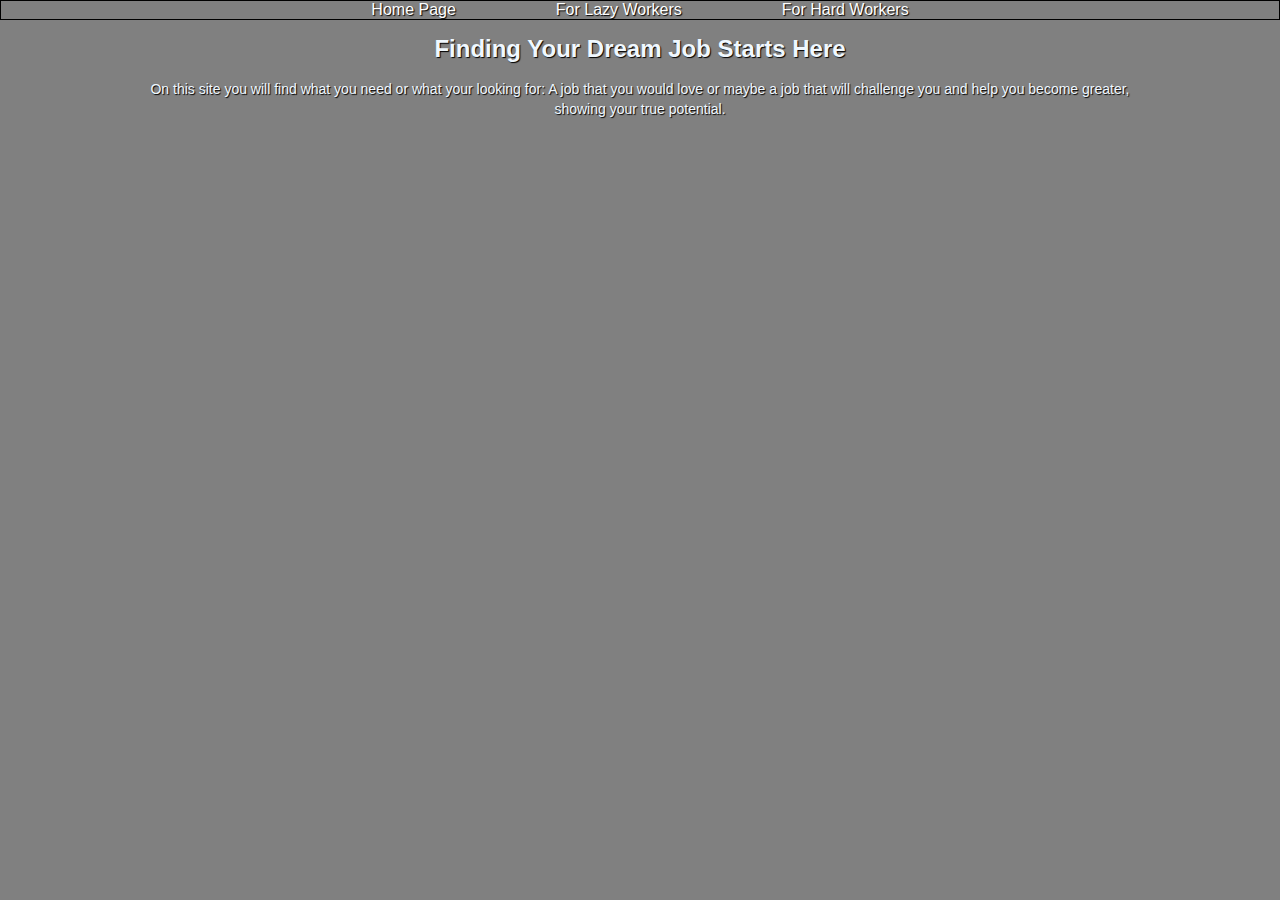
<file: index.html>
<!DOCTYPE html>
<html>

<head>
	
	<meta charset="utf-8">
	<meta name="viewport" content="width=device-width">
	<title>what jobs suite you</title>
	<link href="style.css" rel="stylesheet" type="text/css" />
</head>

<body>
	<header>
		<nav style="border: 1px solid black;">
			<a href="#">Home Page</a>
			<a href="for-hard-workers.html">For Lazy Workers</a>
			<a href="for-lazy-people.html">For Hard Workers</a>
		</nav>
	</header>
	<main>
		<h1>Finding Your Dream Job Starts Here</h1>
		<p>On this site you will find what you need or what your looking for: A job that you would love or maybe a job that will
			challenge you and help you become greater, showing your true potential.<p>

	</main>
</body>
</html>
</file>
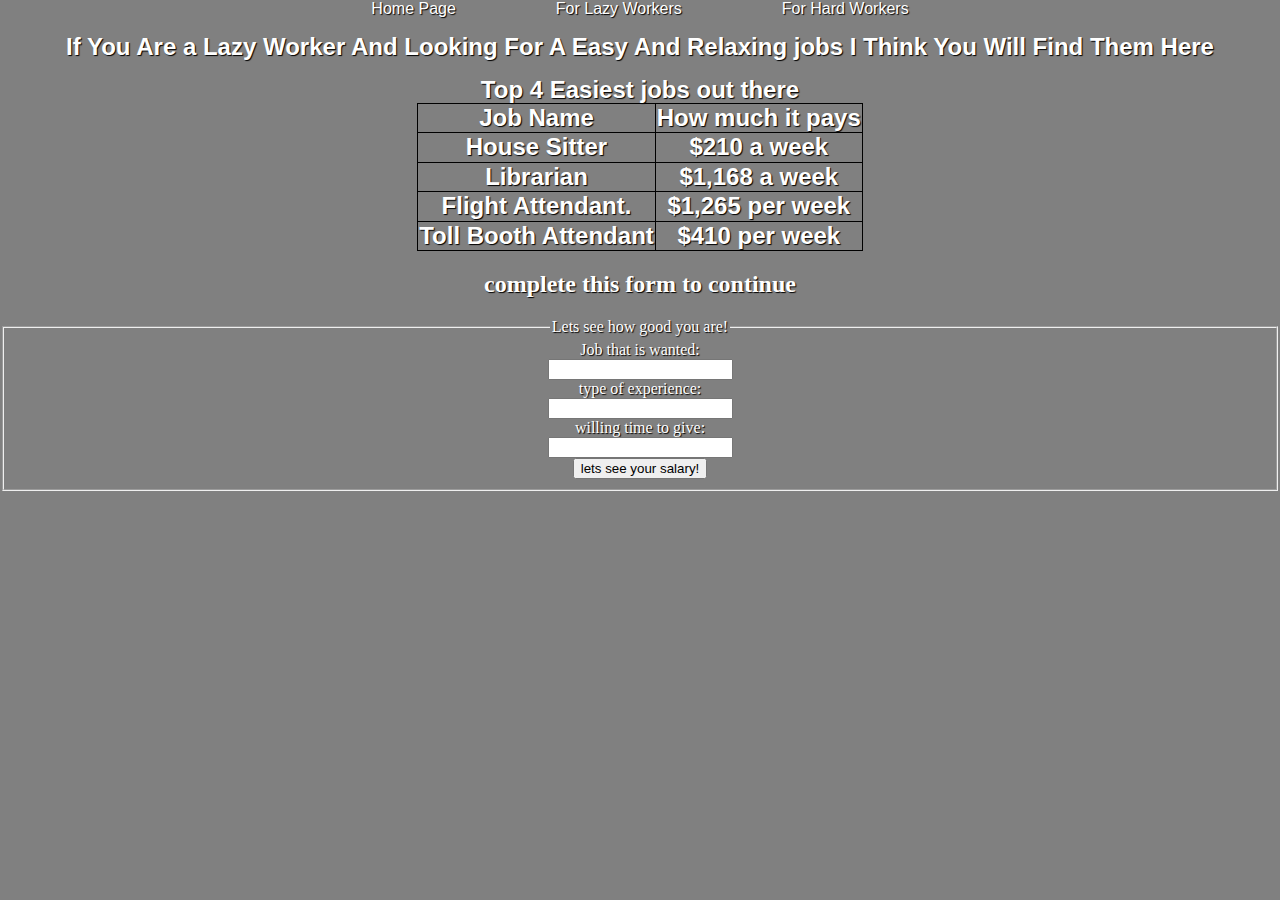
<file: for hard workers.html>
<!DOCTYPE html>
<html>
  <head>
    <meta charset="utf-8">
    <meta name="viewport" content="width=device-width">
    <title>for hard workers </title>
    <link href="style.css" rel="stylesheet" type="text/css" />
  </head>
  
  <body>
    <header>
      <nav>
        <a href="index.html">Home Page</a>
        <a href="#">For Lazy Workers</a>
        <a href="for lazy people.html">For Hard Workers</a>
      </nav>
    </header>
  <h1>If You Are a Lazy Worker And Looking For A Easy And Relaxing jobs I Think You Will Find Them Here</h1>
  </body>
   <table>
          
          <caption> Top 4 Easiest jobs out there</caption>
          <tr>
            <th>Job Name</th>
            <th>How much it pays</th>
            </tr>
            <tr>
              <td>House Sitter</td>
              <td>$210 a week</td>
            </tr>
            <tr>
              <td>Librarian</td>
              <td>$1,168 a week</td>
            </tr>
            <tr>
              <td>Flight Attendant.</td>
              <td>$1,265 per week</td>
              
            </tr>
            <tr>
              <td>Toll Booth Attendant</td>
              <td>$410 per week</td>
            </tr>
            </table>
            <style>body {
  background-image:url(http://www.bonvitastyle.com/wp-content/uploads/2016/12/overcome-laziness.jpg)
            }
            </style>
            <h2>complete this form to continue</h2>
            <form>
              <fieldset>
                <legend>Lets see how good you are!</legend>
              <label for="Job that is wanted">Job that is wanted:</label><br>
                <input type="text" id="name"><br>
                <label for="type of experience">type of experience:</label><br>
                <input type="text" id="type of experience"><br>
                <label for="willing time to give">willing time to give:</label><br>
                <input type="text" id="willing time to give"><br>
                
                <input type="submit" value="lets see your salary!">
                </fieldset>
                  </form>
</html>
</file>
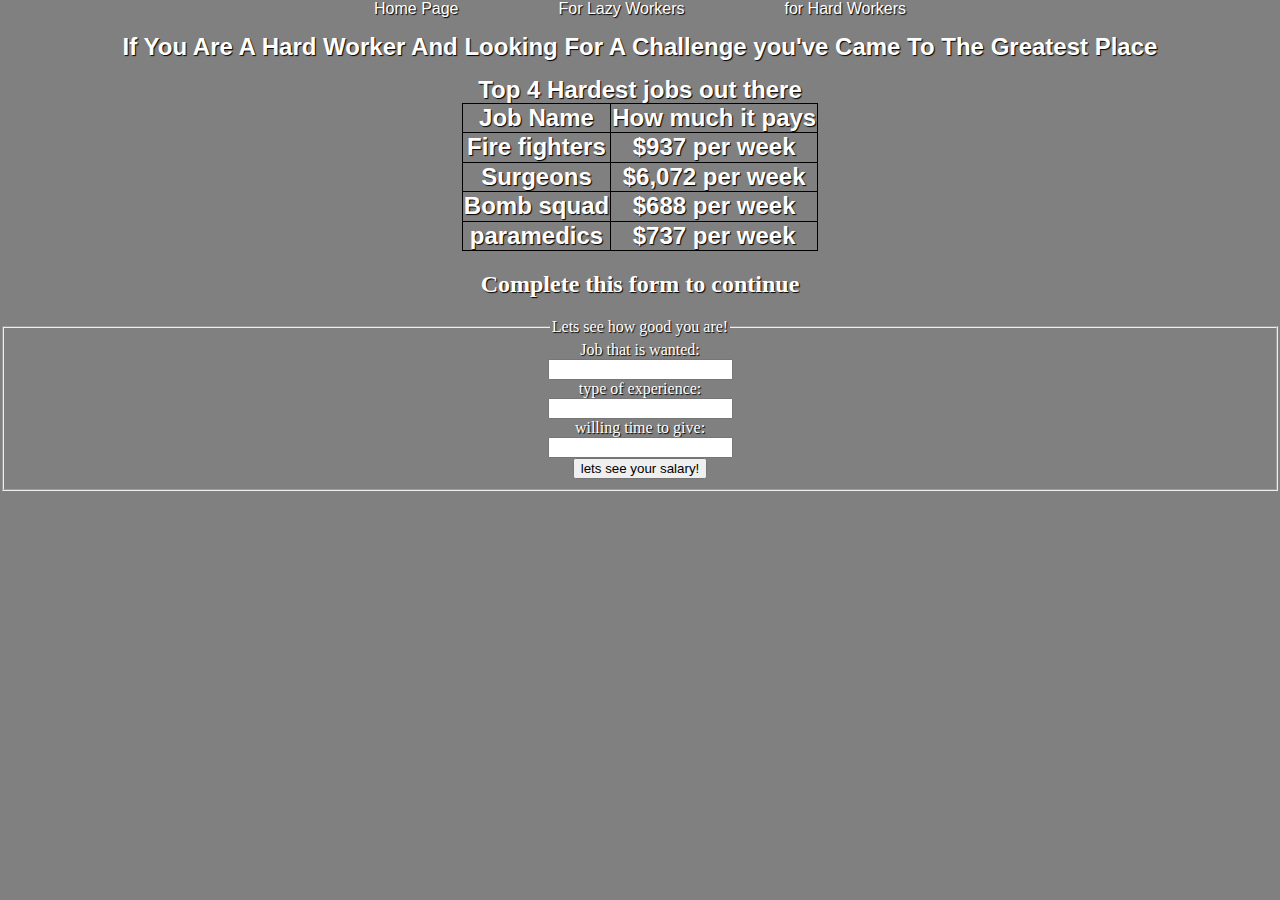
<file: for lazy people.html>
<!DOCTYPE html>
<html>
  <head>
    <meta charset="utf-8">
    <meta name="viewport" content="width=device-width">
    <title>For lazy workers </title>
    <link href="style.css" rel="stylesheet" type="text/css" />
  </head>
  <body>
    <header>
      <nav>
        <a href="index.html">Home Page</a>
        <a href="for hard workers.html">For Lazy Workers</a>
        <a href="#">for Hard Workers</a>
      </nav>
    </header>
    <h1>If You Are A Hard Worker And Looking For A Challenge you've Came To The Greatest Place</h1>
  </body>
    <table>
          
          <caption> Top 4 Hardest jobs out there</caption>
          <tr>
            <th>Job Name</th>
            <th>How much it pays</th>
            </tr>
            <tr>
              <td>Fire fighters</td>
              <td>$937 per week</td>
            </tr>
            <tr>
              <td>Surgeons</td>
              <td>$6,072 per week</td>
            </tr>
            <tr>
              <td>Bomb squad</td>
              <td>$688 per week</td>
              
            </tr>
            <tr>
              <td>paramedics</td>
              <td>$737 per week</td>
            </tr>
            </table>
            <style>body {
  background-image:url(https://www.softwareadvice.com/resources/wp-content/uploads/SA_Header_NewMedicalPractice_Checklist_Tile.png)
            }
            </style>
            <h2>Complete this form to continue</h2>
            <form>
              <fieldset>
                <legend>Lets see how good you are!</legend>
              <label for="Job that is wanted">Job that is wanted:</label><br>
                <input type="text" id="name"><br>
                <label for="type of experience">type of experience:</label><br>
                <input type="text" id="type of experience"><br>
                <label for="willing time to give">willing time to give:</label><br>
                <input type="text" id="willing time to give"><br>
                
                <input type="submit" value="lets see your salary!">
                </fieldset>
                  </form>
</html>
</file>
<file: style.css>
body {
  text-align: center;
  color:white;
  margin: 0;

}

table {
  margin: 0 auto;
}

table, th, td {
  border: 1px solid black;
  border-collapse: collapse;
  box-shadow: 24
}


main {
  font-size: 18px;
  text-decoration: none;
   color:aliceblue;
  width: 80%;
  margin: 0 auto;
}

html {
  text-shadow: 1px 1px 1px black;
  background-color: gray
}

nav {
  
  
  text-shadow: rgba(238, 166, 158, 0);
  padding:1em
  back-ground color:#333;
}

nav a {
  border: 30px;
  text-decoration: none;
  margin: 0 3em;
  color:white;
  font-family:verdara, sans-serif;
}

nav a:hover{text-decoration: paleturquoise}
h1, table, th, td, main { font-family: Verdana, Geneva, sans-serif; font-size: 24px; font-style: normal; font-variant: normal; font-weight: 700; line-height: 26.4px; } h3 { font-family: Verdana, Geneva, sans-serif; font-size: 14px; font-style: normal; font-variant: normal; font-weight: 700; line-height: 15.4px; } p { font-family: Verdana, Geneva, sans-serif; font-size: 14px; font-style: normal; font-variant: normal; font-weight: 400; line-height: 20px; } blockquote { font-family: Verdana, Geneva, sans-serif; font-size: 21px; font-style: normal; font-variant: normal; font-weight: 400; line-height: 30px; } pre { font-family: Verdana, Geneva, sans-serif; font-size: 13px; font-style: normal; font-variant: normal; font-weight: 400; line-height: 18.5714px; }
</file>
